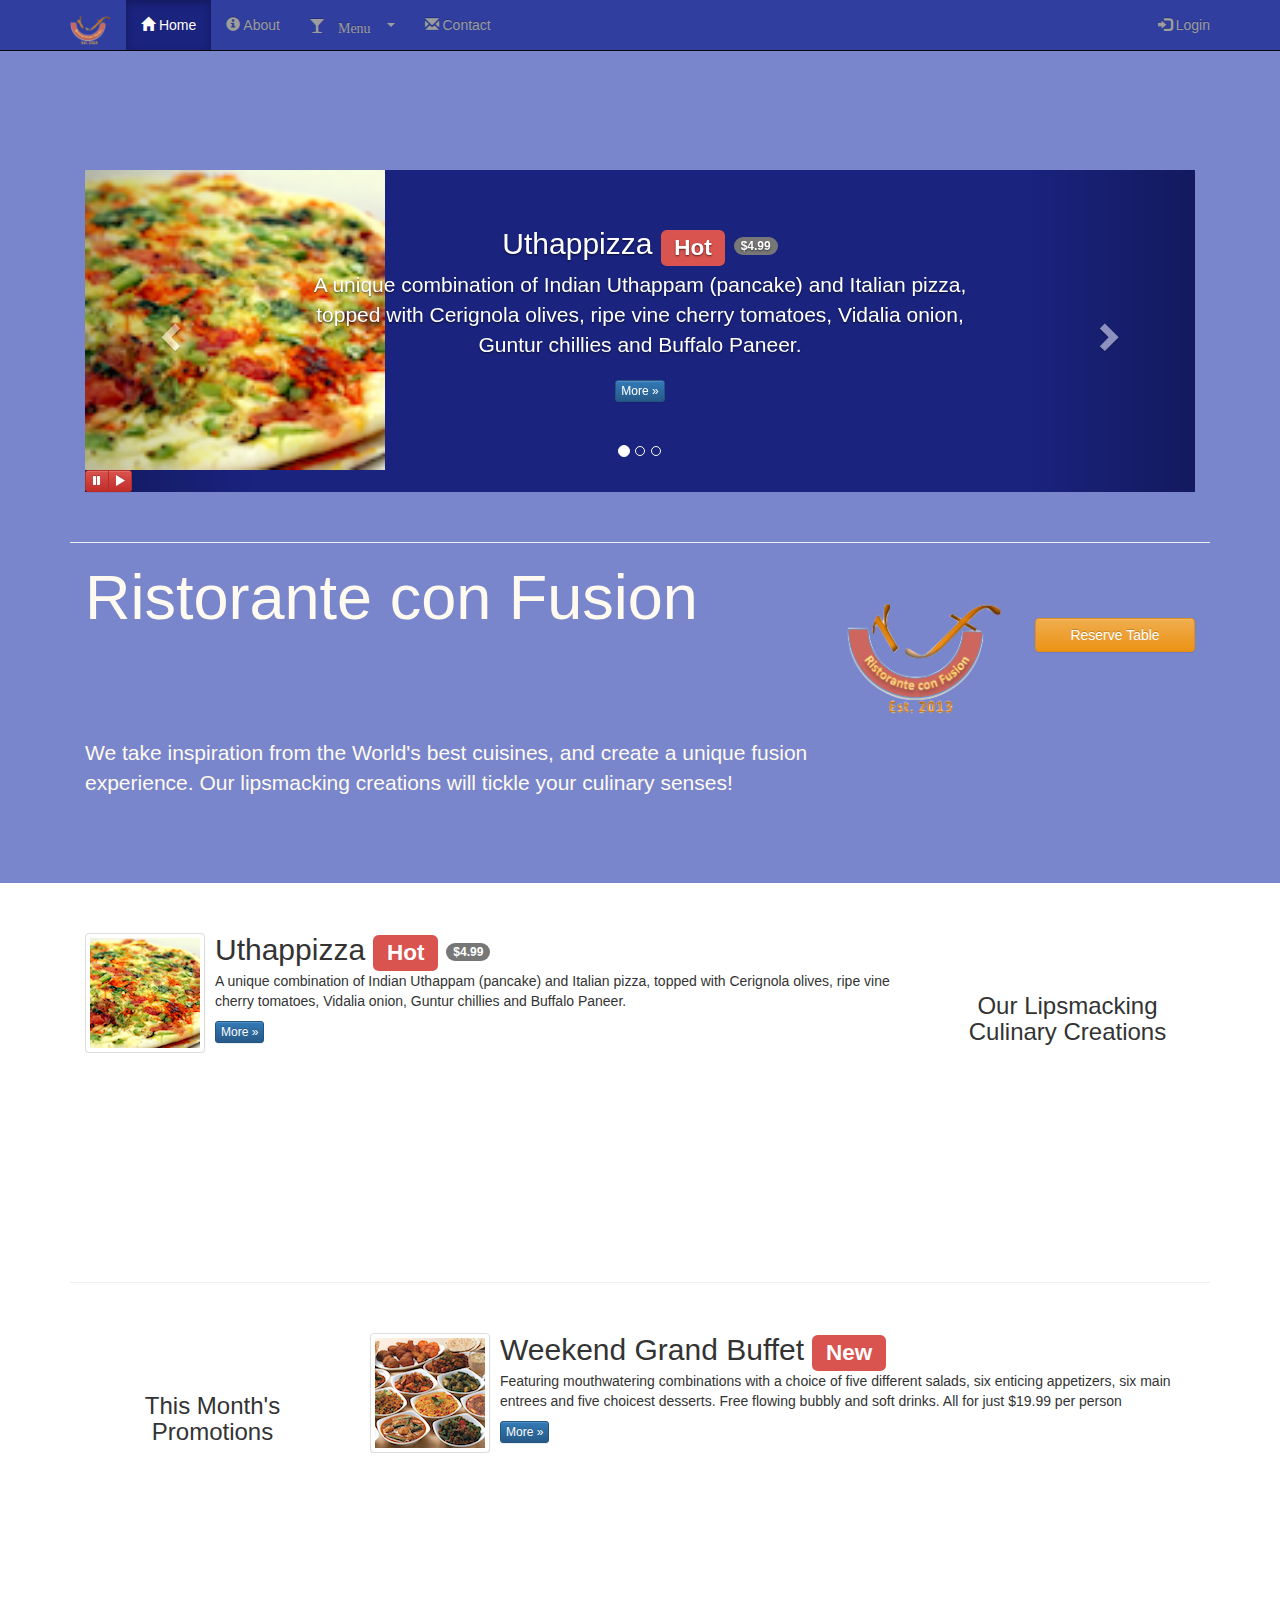
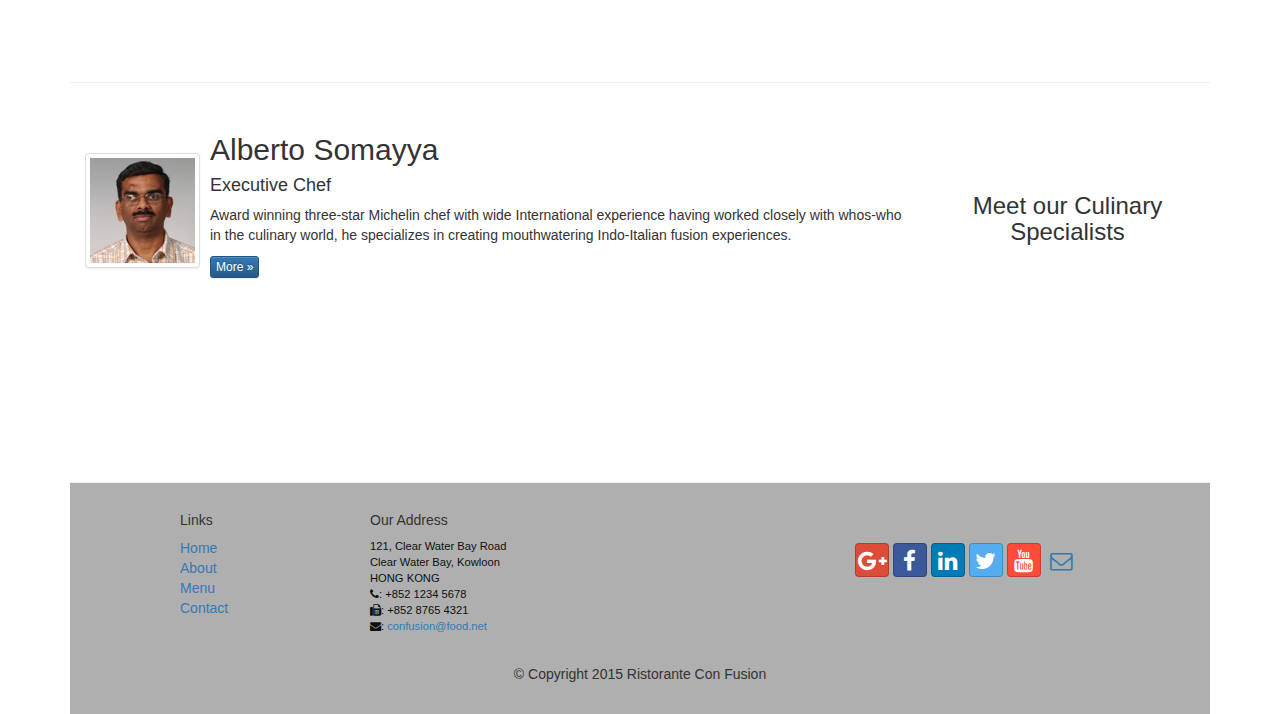
<file: conFusion/index.html>
<!DOCTYPE html>
<html lang="en">

<head>
    <meta charset="utf-8">
    <meta http-equiv="X-UA-Compatible" content="IE=edge">
    <meta name="viewport" content="width=device-width, initial-scale=1">
    <!-- The above 3 meta tags *must* come first in the head; any other head
          content must come *after* these tags -->
    <title>Ristorante Con Fusion</title>

    <!-- Bootstrap -->
    <link href="bower_components/bootstrap/dist/css/bootstrap.min.css" rel="stylesheet">
    <link href="bower_components/bootstrap/dist/css/bootstrap-theme.min.css" rel="stylesheet">
    <link href="bower_components/font-awesome/css/font-awesome.min.css" rel="stylesheet">
    <link href="css/mystyles.css" rel="stylesheet">
    <link href="css/bootstrap-social.css" rel="stylesheet">

    <!-- HTML5 shim and Respond.js for IE8 support of HTML5 elements and media queries -->
    <!-- WARNING: Respond.js doesn't work if you view the page via file:// -->
    <!--[if lt IE 9]>
    <script src="https://oss.maxcdn.com/html5shiv/3.7.2/html5shiv.min.js"></script>
    <script src="https://oss.maxcdn.com/respond/1.4.2/respond.min.js"></script>
    <![endif]-->
</head>

<body>
  <nav class="navbar navbar-inverse navbar-fixed-top" role="navigation">
     <div class="container">

       <div class="navbar-header">
         <button type="button" class="navbar-toggle collapsed" data-toggle="collapse" data-target="#navbar" aria-expanded="false" aria-controls="navbar">
           <span class="sr-only">Toggle navigation</span>
           <span class="icon-bar"></span>
           <span class="icon-bar"></span>
           <span class="icon-bar"></span>
         </button>
         <a class="navbar-brand" href="#"><img src="img/logo.png" height=30 width=41></a>
       </div>

       <div id="navbar" class="navbar-collapse collapse">
         <ul class="nav navbar-nav">
             <li class="active"><a href="#"><span class="glyphicon glyphicon-home"
                         aria-hidden="true"></span> Home</a></li>
             <li><a href="aboutus.html"><span class="glyphicon glyphicon-info-sign"
                  aria-hidden="true"></span> About</a></li>
             <li class="dropdown">
               <a href="#" class="dropdown-toggle glyphicon glyphicon-glass" data-toggle="dropdown"
                role="button" aria-haspopup="true" aria-expanded="false">
                Menu <span class="caret"></span></a>
               <ul class="dropdown-menu">
                   <li><a href="#">Appetizers</a></li>
                   <li><a href="#">Main Courses</a></li>
                   <li><a href="#">Desserts</a></li>
                   <li><a href="#">Drinks</a></li>
                   <li role="separator" class="divider"></li>
                   <li class="dropdown-header">Specials</li>
                   <li><a href="#">Lunch Buffet</a></li>
                   <li><a href="#">Weekend Brunch</a></li>
               </ul>
             </li>
             <li>
               <a href="contactus.html">
                 <span class="glyphicon glyphicon-envelope" aria-hidden="true"></span> Contact
               </a>
             </li>
         </ul>

         <ul class="nav navbar-nav navbar-right">
           <li><a data-toggle="modal" data-target="#loginModal">
             <span class="glyphicon glyphicon-log-in"></span> Login</a>
           </li>
         </ul>

       </div>
     </div>

    </nav>

    <div id="loginModal" class="modal fade" role="dialog">
        <div class="modal-dialog">
        <!-- Modal content-->
        <div class="modal-content">
            <div class="modal-header">
                <button type="button" class="close" data-dismiss="modal">&times;</button>
                <h4 class="modal-title">Login </h4>
            </div>
            <div class="modal-body">
              <form class="form-inline">
                <div class="form-group">
                    <input type="text" class="form-control input-sm" placeholder="Email">
                    <input type="text" class="form-control input-sm" placeholder="Password">
                    <div class="checkbox">
                         <label class="checkbox-inline nav-remember-me">
                             <input type="checkbox">Remember me
                         </label>
                     </div>
                    <button type="submit" class="btn btn-primary">SignIn</button>
                    <button type="button" class="btn btn-default btn-sm"
                      data-dismiss="modal">Cancel</button>
                </div>
              </form>
            </div>
        </div>
        </div>
    </div>


    <header class="jumbotron">

        <!-- Main component for a primary marketing message or call to action -->

        <div class="container">
          <div class="row row-content">
            <div class="col-xs-12">
              <div id="mycarousel" class="carousel slide" data-ride="carousel">

              <!-- Indicators -->
               <ol class="carousel-indicators">
                   <li data-target="#mycarousel" data-slide-to="0" class="active"></li>
                   <li data-target="#mycarousel" data-slide-to="1"></li>
                   <li data-target="#mycarousel" data-slide-to="2"></li>
               </ol>

                <!-- Wrapper for slides -->
                <div class="carousel-inner" role="listbox">
                    <div class="item active">
                        <img class="img-responsive"
                         src="img/uthappizza.png" alt="Uthappizza">
                        <div class="carousel-caption">
                        <h2>Uthappizza  <span class="label label-danger">Hot</span> <span class="badge">$4.99</span></h2>
                        <p>A unique combination of Indian Uthappam (pancake) and
                          Italian pizza, topped with Cerignola olives, ripe vine
                          cherry tomatoes, Vidalia onion, Guntur chillies and
                          Buffalo Paneer.</p>
                        <p><a class="btn btn-primary btn-xs" href="#">More &raquo;</a></p>
                        </div>
                    </div>
                    <div class="item">
                      <img class="media-object img-thumbnail"
                       src="img/buffet.png" alt="buffet">
                        <div class="carousel-caption">
                        <h2>Weekend Grand Buffet <span class="label label-danger label-xs">New</span></h2>
                        <p>Featuring mouthwatering combinations with a choice of five different salads,
                           six enticing appetizers, six main entrees and five choicest desserts. Free
                           flowing bubbly and soft drinks. All for just $19.99 per person
                         </p>
                        <p><a class="btn btn-primary btn-xs" href="#">More &raquo;</a></p>
                        </div>
                    </div>
                    <div class="item">
                      <img class="media-object img-thumbnail"
                       src="img/alberto.png" alt="Alberto Somayya">
                        <div class="carousel-caption">
                          <h4>Executive Chef</h4>
                          <p>Award winning three-star Michelin chef with wide
                           International experience having worked closely with
                           whos-who in the culinary world, he specializes in
                            creating mouthwatering Indo-Italian fusion experiences.
                           </p>
                        </div>
                    </div>
                </div>
                <!-- Controls -->
                 <a class="left carousel-control" href="#mycarousel" role="button" data-slide="prev">
                     <span class="glyphicon glyphicon-chevron-left" aria-hidden="true"></span>
                     <span class="sr-only">Previous</span>
                 </a>
                 <a class="right carousel-control" href="#mycarousel" role="button" data-slide="next">
                     <span class="glyphicon glyphicon-chevron-right" aria-hidden="true"></span>
                     <span class="sr-only">Next</span>
                 </a>
                 <div class="btn-group" id="carouselButtons">
                   <button class="btn btn-danger btn-xs" id="carousel-pause">
                     <span class="glyphicon glyphicon-pause" aria-hidden="true"></span>
                   </button>
                   <button class="btn btn-danger btn-xs" id="carousel-play">
                     <span class="glyphicon glyphicon-play" aria-hidden="true"></span>
                   </button>
                 </div>
              </div>
            </div>
          </div>

            <div class="row row-header">
                <div class="col-xs-12 col-sm-8">
                    <h1>Ristorante con Fusion</h1>
                    <p style="padding:40px;"></p>
                    <p>We take inspiration from the World's best cuisines, and create a unique fusion experience. Our lipsmacking creations will tickle your culinary senses!</p>
                </div>
                <div class="col-xs-12 col-sm-2">
                    <p style="padding:20px;"></p>
                    <img src="img/logo.png" class="img-responsive">
                </div>
                <div class="col-xs-12 col-sm-2">
                    <p style="padding:30px;"></p>
                    <p>
                      <a type="button" class="btn btn-warning btn-block"
                          data-toggle="modal" data-target="#reserveModal">
                        Reserve Table
                      </a>
                    </p>
                </div>
            </div>
        </div>
    </header>

    <div class="container">
        <div class="row row-content">
            <div class="col-xs-12 col-sm-3 col-sm-push-9">
                <p style="padding:20px;"></p>
                <h3 align=center>Our Lipsmacking Culinary Creations</h3>
            </div>
            <div class="col-xs-12 col-sm-9 col-sm-pull-3">
              <div class="media">
                 <div class="media-left media-middle">
                     <a href="#">
                     <img class="media-object img-thumbnail"
                      src="img/uthappizza.png" alt="Uthappizza">
                     </a>
                 </div>
                 <div class="media-body">
                     <h2 class="media-heading">Uthappizza <span class="label label-danger">Hot</span>
                       <span class="badge">$4.99</span>
                     </h2>
                     <p>A unique combination of Indian Uthappam (pancake) and
                       Italian pizza, topped with Cerignola olives, ripe vine
                       cherry tomatoes, Vidalia onion, Guntur chillies and
                       Buffalo Paneer.</p>
                     <p><a class="btn btn-primary btn-xs" href="#">More &raquo;</a></p>
                 </div>
               </div>
            </div>
        </div>


        <div class="row row-content">
            <div class="col-xs-12 col-sm-3">
                <p style="padding:20px;"></p>
                <h3 align=center>This Month's Promotions</h3>
            </div>
            <div class="col-xs-12 col-sm-9">
              <div class="media">
                 <div class="media-left media-middle">
                     <a href="#">
                     <img class="media-object img-thumbnail"
                      src="img/buffet.png" alt="buffet">
                     </a>
                 </div>
                 <div class="media-body">
                     <h2 class="media-heading">Weekend Grand Buffet <span class="label label-danger">New</span>
                     </h2>
                     <p>Featuring mouthwatering combinations with a choice of five different salads,
                        six enticing appetizers, six main entrees and five choicest desserts. Free
                        flowing bubbly and soft drinks. All for just $19.99 per person
                      </p>
                     <p><a class="btn btn-primary btn-xs" href="#">More &raquo;</a></p>
                 </div>
               </div>
            </div>
        </div>

        <div class="row row-content">
            <div class="col-xs-12 col-sm-3 col-sm-push-9">
                <p style="padding:20px;"></p>
                <h3 align=center>Meet our Culinary Specialists</h3>
            </div>
            <div class="col-xs-12 col-sm-9 col-sm-pull-3">
              <div class="media">
                  <div class="media-left media-middle">
                      <a href="#">
                      <img class="media-object img-thumbnail"
                       src="img/alberto.png" alt="Alberto Somayya">
                      </a>
                  </div>
                  <div class="media-body">
                      <h2 class="media-heading">Alberto Somayya</h2>
                      <h4>Executive Chef</h4>
                      <p>Award winning three-star Michelin chef with wide
                       International experience having worked closely with
                       whos-who in the culinary world, he specializes in
                        creating mouthwatering Indo-Italian fusion experiences.
                       </p>
                      <p><a class="btn btn-primary btn-xs" href="#">More &raquo;</a></p>
                  </div>
              </div>
            </div>
        </div>

        <div id="reserveModal" class="modal fade" role="dialog">
            <div class="modal-dialog">
            <!-- Modal content-->
            <div class="modal-content">
                <div class="modal-header">
                    <button type="button" class="close" data-dismiss="modal">&times;</button>
                    <h4 class="modal-title">Reserve </h4>
                </div>
                <div class="modal-body">
                  <form class="form-horizontal" role="form">

                    <div class="form-group">
                      <label class="col-xs-12 col-sm-2 control-label">Number of Guests</label>
                      <div class="col-sm-10 col-xs-12">
                        <div class="row">
                          <div class="col-sm-1 col-xs-1">
                            <input type="radio" name="optionsRadios" id="optionsRadios1" value="option1" checked>1
                          </div>
                          <div class="col-sm-1 col-xs-1">
                            <input type="radio" name="optionsRadios" id="optionsRadios2" value="option2">2
                          </div>
                          <div class="col-sm-1 col-xs-1">
                            <input type="radio" name="optionsRadios" id="optionsRadios3" value="option3">3
                          </div>
                          <div class="col-sm-1 col-xs-1">
                            <input type="radio" name="optionsRadios" id="optionsRadios4" value="option4">4
                          </div>
                          <div class="col-sm-1 col-xs-1">
                            <input type="radio" name="optionsRadios" id="optionsRadios5" value="option5">5
                          </div>
                          <div class="col-sm-1 col-xs-1">
                            <input type="radio" name="optionsRadios" id="optionsRadios6" value="option6">6
                          </div>
                        </div>
                      </div>
                    </div>

                    <div class="form-group">
                      <label class="control-label col-sm-2 col-xs-12">Section</label>
                      <div class="col-sm-10 col-xs-12">
                        <div class="btn-group" data-toggle="buttons">
                          <label class="btn btn-success active">
                            <input type="radio" name="options" id="option1" autocomplete="off" checked>Non Smoking
                          </label>
                          <label class="btn btn-danger">
                            <input type="radio" name="options" id="option2" autocomplete="off">Smoking
                          </label>
                        </div>
                      </div>
                    </div>

                    <div class="form-group">
                        <label class="col-xs-12 col-sm-2 control-label">Date and Time</label>
                        <div class="col-xs-6 col-sm-4">
                          <div class="input-group">
                            <input type="text" class="form-control" placeholder="Date">
                            <span class="input-group-addon">
                              <i class="fa fa-calendar"></i>
                            </span>
                          </div>
                        </div>

                        <div class="col-xs-6 col-sm-4">
                          <div class="input-group">
                            <input type="text" class="form-control" placeholder="Time">
                            <span class="input-group-addon">
                              <i class="fa fa-clock-o"></i>
                            </span>
                          </div>
                      </div>
                    </div>

                    <div class="form-group">
                      <div class="col-sm-offset-2 col-sm-10">
                          <button type="submit" class="btn btn-primary">Reserve</button>
                      </div>
                    </div>

                    <div class="form-group">
                      <div class="alert alert-warning col-sm-offset-1 col-sm-10" role="alert">
                        <button type="button" class="close" data-dismiss="alert" aria-label="Close">
                          <span aria-hidden="true">&times;</span>
                        </button>
                        Warning: Please call <a href="#">us</a> to reserve for more than six guests.
                      </div>
                    </div>

                </form>
                </div>
            </div>
            </div>
        </div>
    </div>

    <footer>
        <div class="container">
            <div class="row row-footer">
                <div class="col-xs-5 col-xs-offset-1 col-sm-2 col-sm-offset-1">
                    <h5>Links</h5>
                    <ul class="list-unstyled">
                        <li><a href="#">Home</a></li>
                        <li><a href="#">About</a></li>
                        <li><a href="#">Menu</a></li>
                        <li><a href="#">Contact</a></li>
                    </ul>
                </div>
                <div class="col-xs-6 col-sm-5">
                    <h5>Our Address</h5>
                    <address>
		              121, Clear Water Bay Road<br>
		              Clear Water Bay, Kowloon<br>
		              HONG KONG<br>
		              <i class="fa fa-phone"></i>: +852 1234 5678<br>
		              <i class="fa fa-fax"></i>: +852 8765 4321<br>
		              <i class="fa fa-envelope"></i>: <a href="mailto:confusion@food.net">confusion@food.net</a>
		           </address>
                </div>
                <div class="col-xs-12 col-sm-4">
                  <div class="nav navbar-nav" style="padding: 40px 10px;">
                      <a class="btn btn-social-icon btn-google-plus" href="http://google.com/+"><i class="fa fa-google-plus"></i></a>
                      <a class="btn btn-social-icon btn-facebook" href="http://www.facebook.com/profile.php?id="><i class="fa fa-facebook"></i></a>
                      <a class="btn btn-social-icon btn-linkedin" href="http://www.linkedin.com/in/"><i class="fa fa-linkedin"></i></a>
                      <a class="btn btn-social-icon btn-twitter" href="http://twitter.com/"><i class="fa fa-twitter"></i></a>
                      <a class="btn btn-social-icon btn-youtube" href="http://youtube.com/"><i class="fa fa-youtube"></i></a>
                      <a class="btn btn-social-icon" href="mailto:"><i class="fa fa-envelope-o"></i></a>
                  </div>
                </div>
                <div class="col-xs-12">
                    <p style="padding:10px;"></p>
                    <p align=center>© Copyright 2015 Ristorante Con Fusion</p>
                </div>
            </div>
        </div>
    </footer>

    <!-- jQuery (necessary for Bootstrap's JavaScript plugins) -->
    <script src="bower_components/jquery/dist/jquery.min.js"></script>
    <!-- Include all compiled plugins (below), or include individual files as needed -->
    <script src="bower_components/bootstrap/dist/js/bootstrap.min.js"></script>
    
    <script>
        $(document).ready(function(){
        $('[data-toggle="tooltip"]').tooltip();
         });
    </script>

    <script>
       $(document).ready(function(){
           $("#mycarousel").carousel( { interval: 2000 } );

           $("#carousel-pause").click(function(){
               $("#mycarousel").carousel('pause');
           });

           $("#carousel-play").click(function(){
               $("#mycarousel").carousel('cycle');
           });
       });
   </script>

</body>

</html>
</file>
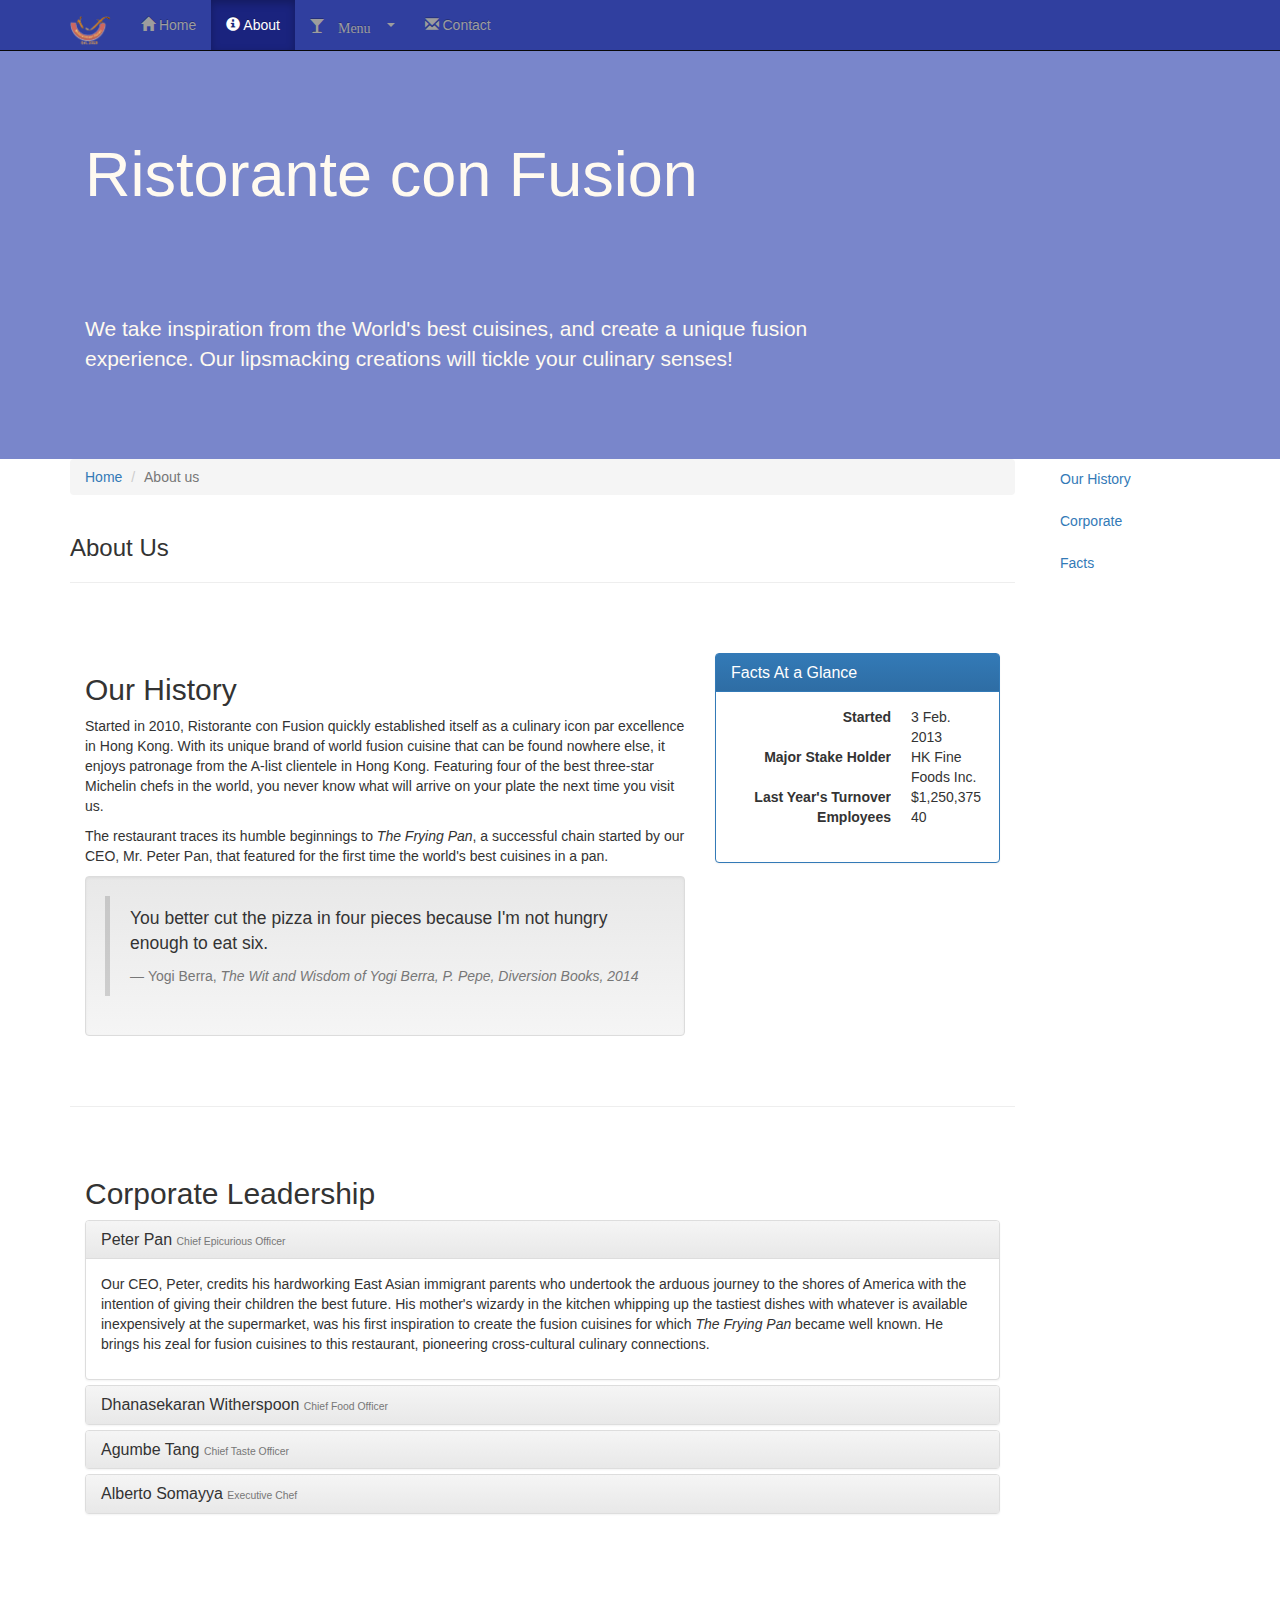
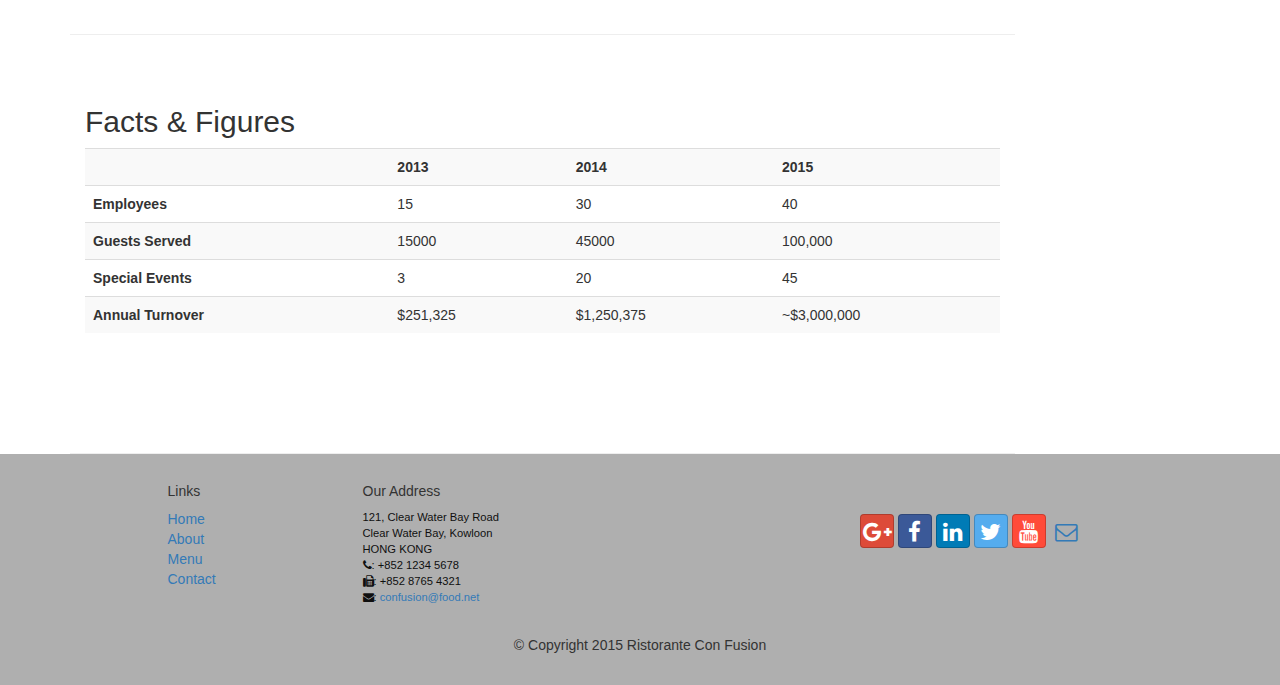
<file: conFusion/aboutus.html>
<!DOCTYPE html>
<html lang="en">

<head>
     <meta charset="utf-8">
    <meta http-equiv="X-UA-Compatible" content="IE=edge">
    <meta name="viewport" content="width=device-width, initial-scale=1">
    <!-- The above 3 meta tags *must* come first in the head; any other head
         content must come *after* these tags -->
    <title>Ristorante Con Fusion: About Us</title>
      <!-- Bootstrap -->
      <link href="bower_components/bootstrap/dist/css/bootstrap.min.css" rel="stylesheet">
      <link href="bower_components/bootstrap/dist/css/bootstrap-theme.min.css" rel="stylesheet">
      <link href="bower_components/font-awesome/css/font-awesome.min.css" rel="stylesheet">
      <link href="css/mystyles.css" rel="stylesheet">
      <link href="css/bootstrap-social.css" rel="stylesheet">

    <!-- HTML5 shim and Respond.js for IE8 support of HTML5 elements and media queries -->
    <!-- WARNING: Respond.js doesn't work if you view the page via file:// -->
    <!--[if lt IE 9]>
      <script src="https://oss.maxcdn.com/html5shiv/3.7.2/html5shiv.min.js"></script>
      <script src="https://oss.maxcdn.com/respond/1.4.2/respond.min.js"></script>
    <![endif]-->
</head>

<body data-spy="scroll" data-target="#myScrollspy" data-offset="200">
    <nav class="navbar navbar-inverse navbar-fixed-top" role="navigation">
        <div class="container">
            <div class="navbar-header">
                <button type="button" class="navbar-toggle collapsed" data-toggle="collapse" data-target="#navbar" aria-expanded="false" aria-controls="navbar">
                    <span class="sr-only">Toggle navigation</span>
                    <span class="icon-bar"></span>
                    <span class="icon-bar"></span>
                    <span class="icon-bar"></span>
                </button>
                <a class="navbar-brand" href="#"><img src="img/logo.png" height=30 width=41></a>
            </div>
            <div id="navbar" class="navbar-collapse collapse">
                <ul class="nav navbar-nav">
                    <li><a href="index.html"><span class="glyphicon glyphicon-home"
                         aria-hidden="true"></span> Home</a></li>
                    <li class="active"><a href="#"><span class="glyphicon glyphicon-info-sign"
                         aria-hidden="true"></span> About</a></li>
                    <li class="dropdown">
                        <a href="#" class="dropdown-toggle glyphicon glyphicon-glass" data-toggle="dropdown"
                         role="button" aria-haspopup="true" aria-expanded="false">
                         Menu <span class="caret"></span></a>
                        <ul class="dropdown-menu">
                            <li><a href="#">Appetizers</a></li>
                            <li><a href="#">Main Courses</a></li>
                            <li><a href="#">Desserts</a></li>
                            <li><a href="#">Drinks</a></li>
                            <li role="separator" class="divider"></li>
                            <li class="dropdown-header">Specials</li>
                            <li><a href="#">Lunch Buffet</a></li>
                            <li><a href="#">Weekend Brunch</a></li>
                        </ul>
                    </li>
                    <li>
                      <a href="contactus.html">
                        <span class="glyphicon glyphicon-envelope" aria-hidden="true"></span> Contact
                      </a>
                    </li>
                </ul>
            </div>
        </div>
    </nav>
    <header class="jumbotron">

        <!-- Main component for a primary marketing message or call to action -->

        <div class="container">
            <div class="row row-header">
                <div class="col-xs-12 col-sm-8">
                    <h1>Ristorante con Fusion</h1>
                    <p style="padding:40px;"></p>
                    <p>We take inspiration from the World's best cuisines, and create a unique fusion experience. Our lipsmacking creations will tickle your culinary senses!</p>
                </div>
                <div class="col-xs-12 col-sm-4">
                </div>
            </div>
        </div>
    </header>

    <div class="container">
      <div class="row">
        <div class="col-xs-12 col-sm-10">
        <div class="row">
            <div class="col-xs-12">
              <ol class="breadcrumb">
                <li><a href="index.html">Home</a></li>
                <li class="active">About us</li>
              </ol>
            </div>
            <div class="col-xs-12 col-sm-12">
               <h3>About Us</h3>
               <hr>
            </div>
        </div>

        <div id="history" class="row row-content">
            <div class="col-xs-12 col-sm-6 col-lg-8">
                <h2>Our History</h2>
                <p>Started in 2010, Ristorante con Fusion quickly established itself as a culinary icon par excellence in Hong Kong. With its unique brand of world fusion cuisine that can be found nowhere else, it enjoys patronage from the A-list clientele in Hong Kong.  Featuring four of the best three-star Michelin chefs in the world, you never know what will arrive on your plate the next time you visit us.</p>
                <p>The restaurant traces its humble beginnings to <em>The Frying Pan</em>, a successful chain started by our CEO, Mr. Peter Pan, that featured for the first time the world's best cuisines in a pan.</p>

                <div class="well">
                     <blockquote>
                         <p>You better cut the pizza in four pieces because
                             I'm not hungry enough to eat six.</p>
                         <footer>Yogi Berra,
                           <cite>The Wit and Wisdom of Yogi Berra,
                             P. Pepe, Diversion Books, 2014</cite>
                         </footer>
                     </blockquote>
                 </div>
            </div>
            <div class="col-xs-12 col-sm-6 col-lg-4">
              <div class="panel panel-primary">
                 <div class="panel-heading">
                     <h3 class="panel-title">Facts At a Glance</h3>
                 </div>
                 <div class="panel-body">
                     <dl class="dl-horizontal">
                         <dt>Started</dt>
                         <dd>3 Feb. 2013</dd>
                         <dt>Major Stake Holder</dt>
                         <dd>HK Fine Foods Inc.</dd>
                         <dt>Last Year's Turnover</dt>
                         <dd>$1,250,375</dd>
                         <dt>Employees</dt>
                         <dd>40</dd>
                      </dl>
                 </div>
               </div>



            </div>
        </div>


        <div id="corporate" class="row row-content">
            <div class="col-xs-12 col-sm-12">
                <h2>Corporate Leadership</h2>
                <div class="panel-group" id="accordion"
                      role="tablist" aria-multiselectable="true">

                      <div class="panel panel-default">
                       <div class="panel-heading" role="tab" id="headingPeter">
                           <h3 class="panel-title">
                               <a role="button" data-toggle="collapse"
                                    data-parent="#accordion" href="#peter"
                                    aria-expanded="true" aria-controls="peter">
                                   Peter Pan <small>Chief Epicurious Officer</small></a>
                           </h3>
                       </div>
                       <div role="tabpanel" class="panel-collapse collapse in"
                            id="peter"    aria-labelledby="headingPeter">
                           <div class="panel-body">
                               <p>Our CEO, Peter, credits his hardworking East Asian immigrant
                                 parents who undertook the arduous journey to the shores of America
                                 with the intention of giving their children the best future. His
                                 mother's wizardy in the kitchen whipping up the tastiest dishes with whatever
                                 is available inexpensively at the supermarket, was his first inspiration to
                                 create the fusion cuisines for which <em>The Frying Pan</em> became well known.
                                 He brings his zeal for fusion cuisines to this restaurant, pioneering cross-cultural
                                 culinary connections.
                               </p>
                           </div>
                       </div>
                   </div>
                   <div class="panel panel-default">
                       <div class="panel-heading" role="tab" id="headingDanny">
                           <h3 class="panel-title">
                               <a class="collapsed" role="button" data-toggle="collapse"
                                    data-parent="#accordion" href="#danny"
                                    aria-expanded="false" aria-controls="danny">
                                   Dhanasekaran Witherspoon <small>Chief Food Officer</small></a>
                           </h3>
                       </div>
                       <div role="tabpanel" class="panel-collapse collapse"
                            id="danny"    aria-labelledby="headingDanny">
                           <div class="panel-body">
                               <p>Our CFO, Danny, as he is affectionately referred to by his colleagues,
                                 comes from a long established family tradition in farming and produce. His
                                 experiences growing up on a farm in the Australian outback gave him great
                                 appreciation for varieties of food sources. As he puts it in his own words,
                                 <em>Everything that runs, wins, and everything that stays, pays!</em>
                               </p>
                           </div>
                       </div>
                   </div>
                   <div class="panel panel-default">
                       <div class="panel-heading" role="tab" id="headingAgumbe">
                           <h3 class="panel-title">
                               <a class="collapsed" role="button" data-toggle="collapse"
                                    data-parent="#accordion" href="#agumbe"
                                    aria-expanded="false" aria-controls="agumbe">
                                   Agumbe Tang <small>Chief Taste Officer</small></a>
                           </h3>
                       </div>
                       <div role="tabpanel" class="panel-collapse collapse"
                            id="agumbe"    aria-labelledby="headingAgumbe">
                           <div class="panel-body">
                               <p>
                                 Blessed with the most discerning gustatory sense, Agumbe, our CFO, personally
                                 ensures that every dish that we serve meets his exacting tastes. Our chefs
                                 dread the tongue lashing that ensues if their dish does not meet his exacting
                                 standards. He lives by his motto, <em>You click only if you survive my lick.</em>
                               </p>
                           </div>
                       </div>
                   </div>
                   <div class="panel panel-default">
                       <div class="panel-heading" role="tab" id="headingAlberto">
                           <h3 class="panel-title">
                               <a class="collapsed" role="button" data-toggle="collapse"
                                    data-parent="#accordion" href="#alberto"
                                    aria-expanded="false" aria-controls="alberto">
                                   Alberto Somayya <small>Executive Chef</small></a>
                           </h3>
                       </div>
                       <div role="tabpanel" class="panel-collapse collapse"
                            id="alberto"    aria-labelledby="headingAlberto">
                           <div class="panel-body">
                             <p>Award winning three-star Michelin chef with wide International
                               experience having worked closely with whos-who in the culinary world,
                               he specializes in creating mouthwatering Indo-Italian fusion experiences.
                               He says, <em>Put together the cuisines from the two craziest cultures, and
                                 you get a winning hit! Amma Mia!</em>
                               </p>
                           </div>
                       </div>
                   </div>
                </div>
            </div>
             <div class="col-xs-12 col-sm-12">
                <p style="padding:20px;"></p>
            </div>
       </div>

       <div id="facts" class="row row-content">
            <div class="col-xs-12 col-sm-12">
                <h2>Facts &amp; Figures</h2>
                <div class="table-responsive">
                  <table class="table table-striped">
                     <tr>
                         <td>&nbsp;</td>
                         <th>2013</th>
                         <th>2014</th>
                         <th>2015</th>
                     </tr>
                     <tr>
                         <th>Employees</th>
                         <td>15</td>
                         <td>30</td>
                         <td>40</td>
                     </tr>
                     <tr>
                         <th>Guests Served</th>
                         <td>15000</td>
                         <td>45000</td>
                         <td>100,000</td>
                     </tr>
                     <tr>
                         <th>Special Events</th>
                         <td>3</td>
                         <td>20</td>
                         <td>45</td>
                     </tr>
                     <tr>
                         <th>Annual Turnover</th>
                         <td>$251,325</td>
                         <td>$1,250,375</td>
                         <td>~$3,000,000</td>
                     </tr>
                   </table>
               </div>
            </div>
             <div class="col-xs-12 col-sm-3">
                <p style="padding:20px;"></p>
            </div>
       </div>

     </div>
     <nav class="hidden-xs col-sm-2" id="myScrollspy">
            <ul class="nav nav-pills nav-stacked" data-spy="affix" data-offset-top="400">
                <li><a href="#history">Our History</a></li>
                <li><a href="#corporate">Corporate</a></li>
                <li><a href="#facts">Facts</a></li>
            </ul>
      </nav>
   </div>
    </div>

    <footer class="row-footer">
        <div class="container">
            <div class="row">
                <div class="col-xs-5 col-xs-offset-1 col-sm-2 col-sm-offset-1">
                    <h5>Links</h5>
                    <ul class="list-unstyled">
                        <li><a href="#">Home</a></li>
                        <li><a href="#">About</a></li>
                        <li><a href="#">Menu</a></li>
                        <li><a href="#">Contact</a></li>
                    </ul>
                </div>
                <div class="col-xs-6 col-sm-5">
                    <h5>Our Address</h5>
                    <address>
		              121, Clear Water Bay Road<br>
		              Clear Water Bay, Kowloon<br>
		              HONG KONG<br>
		              <i class="fa fa-phone"></i>: +852 1234 5678<br>
		              <i class="fa fa-fax"></i>: +852 8765 4321<br>
		              <i class="fa fa-envelope"></i>:
                        <a href="mailto:confusion@food.net">confusion@food.net</a>
		           </address>
                </div>
                <div class="col-xs-12 col-sm-4">
                    <div class="nav navbar-nav" style="padding: 40px 10px;">
                        <a class="btn btn-social-icon btn-google-plus" href="http://google.com/+"><i class="fa fa-google-plus"></i></a>
                        <a class="btn btn-social-icon btn-facebook" href="http://www.facebook.com/profile.php?id="><i class="fa fa-facebook"></i></a>
                        <a class="btn btn-social-icon btn-linkedin" href="http://www.linkedin.com/in/"><i class="fa fa-linkedin"></i></a>
                        <a class="btn btn-social-icon btn-twitter" href="http://twitter.com/"><i class="fa fa-twitter"></i></a>
                        <a class="btn btn-social-icon btn-youtube" href="http://youtube.com/"><i class="fa fa-youtube"></i></a>
                        <a class="btn btn-social-icon" href="mailto:"><i class="fa fa-envelope-o"></i></a>
                    </div>
                </div>
                <div class="col-xs-12">
                    <p style="padding:10px;"></p>
                    <p align=center>© Copyright 2015 Ristorante Con Fusion</p>
                </div>
            </div>
        </div>
    </footer>

    <!-- jQuery (necessary for Bootstrap's JavaScript plugins) -->
    <script src="bower_components/jquery/dist/jquery.min.js"></script>
    <!-- Include all compiled plugins (below), or include individual files as needed -->
    <script src="bower_components/bootstrap/dist/js/bootstrap.min.js"></script>

</body>

</html>
</file>
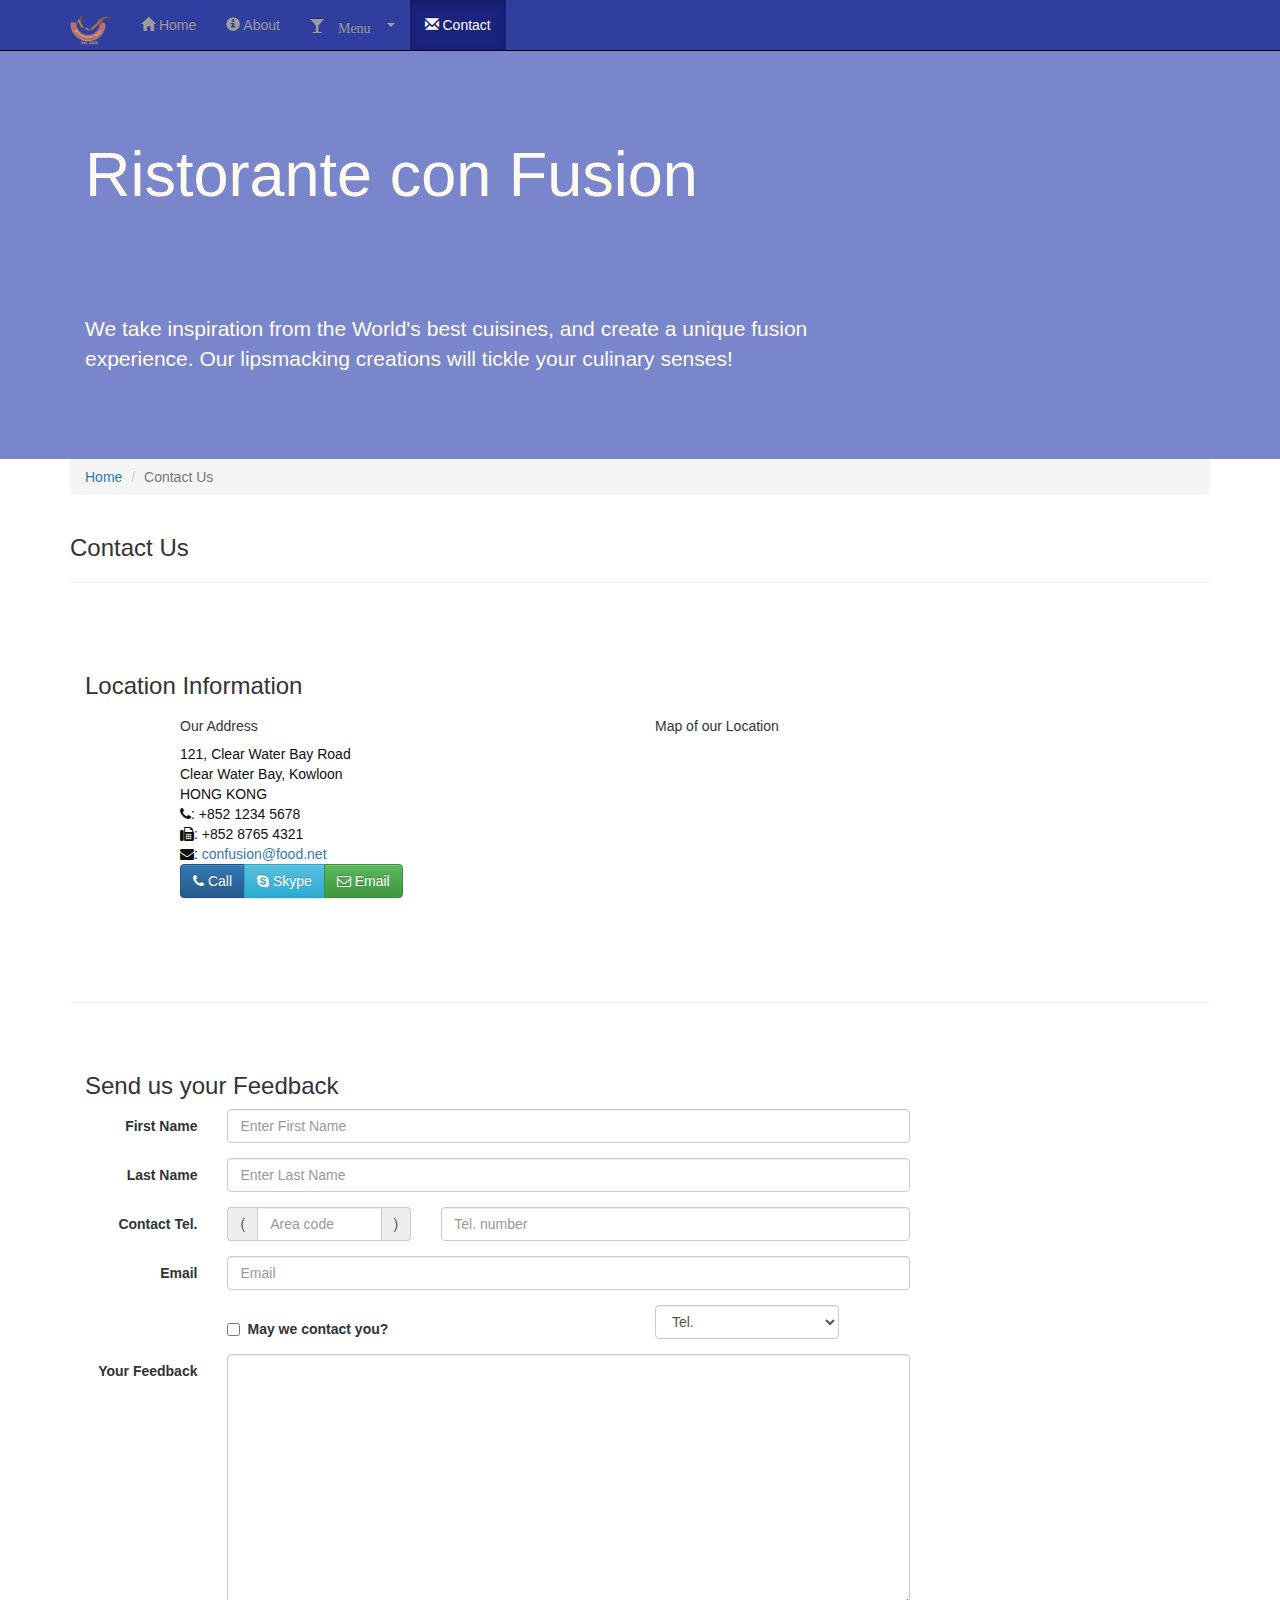
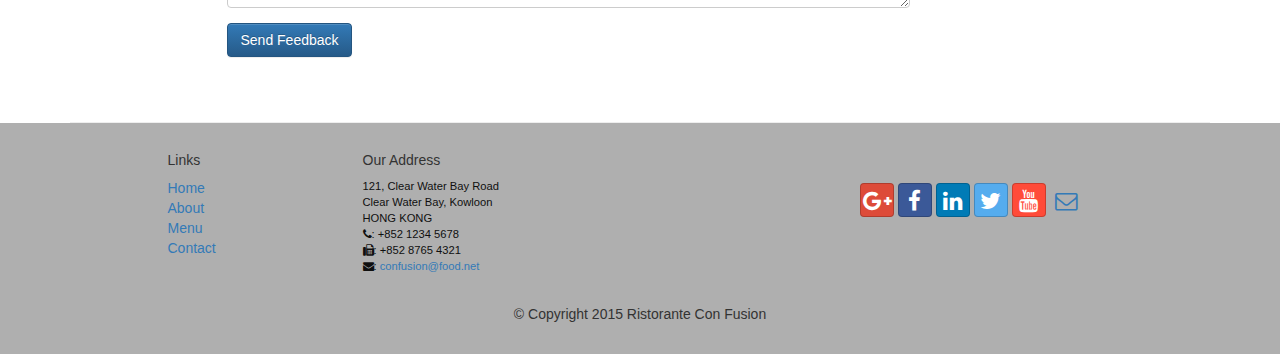
<file: conFusion/contactus.html>
<!DOCTYPE html>
<html lang="en">

<head>
     <meta charset="utf-8">
    <meta http-equiv="X-UA-Compatible" content="IE=edge">
    <meta name="viewport" content="width=device-width, initial-scale=1">
    <!-- The above 3 meta tags *must* come first in the head; any other head
         content must come *after* these tags -->
    <title>Ristorante Con Fusion: About Us</title>
    <!-- Bootstrap -->
    <link href="bower_components/bootstrap/dist/css/bootstrap.min.css" rel="stylesheet">
    <link href="bower_components/bootstrap/dist/css/bootstrap-theme.min.css" rel="stylesheet">
    <link href="bower_components/font-awesome/css/font-awesome.min.css" rel="stylesheet">
    <link href="css/mystyles.css" rel="stylesheet">
    <link href="css/bootstrap-social.css" rel="stylesheet">

    <!-- HTML5 shim and Respond.js for IE8 support of HTML5 elements and media queries -->
    <!-- WARNING: Respond.js doesn't work if you view the page via file:// -->
    <!--[if lt IE 9]>
      <script src="https://oss.maxcdn.com/html5shiv/3.7.2/html5shiv.min.js"></script>
      <script src="https://oss.maxcdn.com/respond/1.4.2/respond.min.js"></script>
    <![endif]-->
</head>

<body>
    <nav class="navbar navbar-inverse navbar-fixed-top" role="navigation">
        <div class="container">
            <div class="navbar-header">
                <button type="button" class="navbar-toggle collapsed" data-toggle="collapse" data-target="#navbar" aria-expanded="false" aria-controls="navbar">
                    <span class="sr-only">Toggle navigation</span>
                    <span class="icon-bar"></span>
                    <span class="icon-bar"></span>
                    <span class="icon-bar"></span>
                </button>
                <a class="navbar-brand" href="#"><img src="img/logo.png" height=30 width=41></a>
            </div>
            <div id="navbar" class="navbar-collapse collapse">
                <ul class="nav navbar-nav">
                    <li><a href="index.html"><span class="glyphicon glyphicon-home"
                         aria-hidden="true"></span> Home</a></li>
                    <li><a href="aboutus.html">
                        <span class="glyphicon glyphicon-info-sign"
                         aria-hidden="true"></span> About</a></li>
                    <li class="dropdown">
                        <a href="#" class="dropdown-toggle glyphicon glyphicon-glass" data-toggle="dropdown"
                         role="button" aria-haspopup="true" aria-expanded="false">
                         Menu <span class="caret"></span></a>
                        <ul class="dropdown-menu">
                            <li><a href="#">Appetizers</a></li>
                            <li><a href="#">Main Courses</a></li>
                            <li><a href="#">Desserts</a></li>
                            <li><a href="#">Drinks</a></li>
                            <li role="separator" class="divider"></li>
                            <li class="dropdown-header">Specials</li>
                            <li><a href="#">Lunch Buffet</a></li>
                            <li><a href="#">Weekend Brunch</a></li>
                        </ul>
                    </li>
                    <li class="active">
                      <a href="contactus.html">
                        <span class="glyphicon glyphicon-envelope" aria-hidden="true"></span> Contact
                      </a>
                    </li>
                </ul>
            </div>
        </div>
    </nav>
    <header class="jumbotron">

        <!-- Main component for a primary marketing message or call to action -->

        <div class="container">
            <div class="row row-header">
                <div class="col-xs-12 col-sm-8">
                    <h1>Ristorante con Fusion</h1>
                    <p style="padding:40px;"></p>
                    <p>We take inspiration from the World's best cuisines, and create a unique fusion experience. Our lipsmacking creations will tickle your culinary senses!</p>
                </div>
                <div class="col-xs-12 col-sm-4">
                </div>
            </div>
        </div>
    </header>

    <div class="container">
        <div class="row">
            <div class="col-xs-12">
               <ul class="breadcrumb">
                   <li><a href="index.html">Home</a></li>
                   <li class="active">Contact Us</li>
               </ul>
            </div>
            <div class="col-xs-12">
               <h3>Contact Us</h3>
               <hr>
            </div>
        </div>

        <div class="row row-content">
           <div class="col-xs-12">
              <h3>Location Information</h3>
           </div>
            <div class="col-xs-12 col-sm-4 col-sm-offset-1">
                   <h5>Our Address</h5>
                    <address style="font-size: 100%">
		              121, Clear Water Bay Road<br>
		              Clear Water Bay, Kowloon<br>
		              HONG KONG<br>
		              <i class="fa fa-phone"></i>: +852 1234 5678<br>
		              <i class="fa fa-fax"></i>: +852 8765 4321<br>
		              <i class="fa fa-envelope"></i>:
                        <a href="mailto:confusion@food.net">confusion@food.net</a>
		           </address>
            </div>
            <div class="col-xs-12 col-sm-6 col-sm-offset-1">
                <h5>Map of our Location</h5>
            </div>
            <div class="col-xs-12 col-sm-11 col-sm-offset-1">
              <div class="btn-group" role="group" aria-label="...">
                  <a type="button" class="btn btn-primary" href="tel:+85212345678"><i class="fa fa-phone"></i> Call</a>
                  <a type="button" class="btn btn-info"><i class="fa fa-skype"></i> Skype</a>
                  <a type="button" class="btn btn-success" href="mailto:confusion@food.net"><i class="fa fa-envelope-o"></i> Email</a>
              </div>
            </div>
        </div>

        <div class="row row-content">
           <div class="col-xs-12">
              <h3>Send us your Feedback</h3>
           </div>
            <div class="col-xs-12 col-sm-9">
              <form class="form-horizontal" role="form">
                  <div class="form-group">
                      <label for="firstname" class="col-sm-2 control-label">First Name</label>                        <div class="col-sm-10">
                      <input type="text" class="form-control" id="firstname" name="firstname" placeholder="Enter First Name">
                      </div>
                  </div>
                  <div class="form-group">
                      <label for="lastname" class="col-sm-2 control-label">Last Name</label>
                      <div class="col-sm-10">
                          <input type="text" class="form-control" id="lastname" name="lastname" placeholder="Enter Last Name">
                      </div>
                  </div>

                  <div class="form-group">
                      <label for="telnum" class="col-xs-12 col-sm-2 control-label">Contact Tel.</label>
                      <div class="col-xs-5 col-sm-4 col-md-3">
                          <div class="input-group">
                              <div class="input-group-addon">(</div>
                                  <input type="tel" class="form-control" id="areacode" name="areacode" placeholder="Area code">
                              <div class="input-group-addon">)</div>
                          </div>
                      </div>
                      <div class="col-xs-7 col-sm-6 col-md-7">
                                  <input type="tel" class="form-control" id="telnum" name="telnum" placeholder="Tel. number">
                      </div>
                  </div>
                  <div class="form-group">
                      <label for="emailid" class="col-sm-2 control-label">Email</label>
                      <div class="col-sm-10">
                          <input type="email" class="form-control" id="emailid" name="emailid" placeholder="Email">
                      </div>
                  </div>

                  <div class="form-group">
                     <div class="checkbox col-sm-5 col-sm-offset-2">
                          <label class="checkbox-inline">
                              <input type="checkbox" name="approve" value="">
                              <strong>May we contact you?</strong>
                          </label>
                      </div>
                      <div class="col-sm-3 col-sm-offset-1">
                          <select class="form-control">
                              <option>Tel.</option>
                              <option>Email</option>
                          </select>
                      </div>
                  </div>

                  <div class="form-group">
                      <label for="feedback" class="col-sm-2 control-label">Your Feedback</label>
                      <div class="col-sm-10">
                          <textarea class="form-control" id="feedback" name="feedback" rows="12"></textarea>
                      </div>
                  </div>

                  <div class="form-group">
                      <div class="col-sm-offset-2 col-sm-10">
                          <button type="submit" class="btn btn-primary">Send Feedback</button>
                      </div>
                  </div>

              </form>
            </div>
             <div class="col-xs-12 col-sm-3">
                <p style="padding:20px;"></p>
            </div>
       </div>

    </div>

    <footer class="row-footer">
        <div class="container">
            <div class="row">
                <div class="col-xs-5 col-xs-offset-1 col-sm-2 col-sm-offset-1">
                    <h5>Links</h5>
                    <ul class="list-unstyled">
                        <li><a href="#">Home</a></li>
                        <li><a href="#">About</a></li>
                        <li><a href="#">Menu</a></li>
                        <li><a href="#">Contact</a></li>
                    </ul>
                </div>
                <div class="col-xs-6 col-sm-5">
                    <h5>Our Address</h5>
                    <address>
		              121, Clear Water Bay Road<br>
		              Clear Water Bay, Kowloon<br>
		              HONG KONG<br>
		              <i class="fa fa-phone"></i>: +852 1234 5678<br>
		              <i class="fa fa-fax"></i>: +852 8765 4321<br>
		              <i class="fa fa-envelope"></i>:
                        <a href="mailto:confusion@food.net">confusion@food.net</a>
		           </address>
                </div>
                <div class="col-xs-12 col-sm-4">
                    <div class="nav navbar-nav" style="padding: 40px 10px;">
                        <a class="btn btn-social-icon btn-google-plus" href="http://google.com/+"><i class="fa fa-google-plus"></i></a>
                        <a class="btn btn-social-icon btn-facebook" href="http://www.facebook.com/profile.php?id="><i class="fa fa-facebook"></i></a>
                        <a class="btn btn-social-icon btn-linkedin" href="http://www.linkedin.com/in/"><i class="fa fa-linkedin"></i></a>
                        <a class="btn btn-social-icon btn-twitter" href="http://twitter.com/"><i class="fa fa-twitter"></i></a>
                        <a class="btn btn-social-icon btn-youtube" href="http://youtube.com/"><i class="fa fa-youtube"></i></a>
                        <a class="btn btn-social-icon" href="mailto:"><i class="fa fa-envelope-o"></i></a>
                    </div>
                </div>
                <div class="col-xs-12">
                    <p style="padding:10px;"></p>
                    <p align=center>© Copyright 2015 Ristorante Con Fusion</p>
                </div>
            </div>
        </div>
    </footer>

    <!-- jQuery (necessary for Bootstrap's JavaScript plugins) -->
    <script src="bower_components/jquery/dist/jquery.min.js"></script>
    <!-- Include all compiled plugins (below), or include individual files as needed -->
    <script src="bower_components/bootstrap/dist/js/bootstrap.min.js"></script>
    
</body>

</html>
</file>
<file: conFusion/css/mystyles.css>
.row-header{
    margin:0px auto;
    padding:0px auto;
}

.row-content {
    margin:0px auto;
    padding: 50px 0px 50px 0px;
    border-bottom: 1px ridge;
    min-height:400px;
}

.row-footer{
    background-color: #AfAfAf;
    margin:0px auto;
    padding: 20px 0px 20px 0px;
}

.jumbotron {
    padding:70px 30px 70px 30px;
    margin:0px auto;
    background: #7986CB ;
    color:floralwhite;
}

address{
    font-size:80%;
    margin:0px;
    color:#0f0f0f;
}

body{
    padding:50px 0px 0px 0px;
    z-index:0;
}

.navbar-inverse {
     background: #303F9F;
}

.navbar-inverse .navbar-nav > .active > a,
.navbar-inverse .navbar-nav > .active > a:hover,
.navbar-inverse .navbar-nav > .active > a:focus {
    color: #fff;
    background: #1A237E;
}

.navbar-inverse .navbar-nav > .open > a,
 .navbar-inverse .navbar-nav > .open > a:hover,
 .navbar-inverse .navbar-nav > .open > a:focus {
    color: #fff;
    background: #1A237E;
}

.navbar-inverse .navbar-nav .open .dropdown-menu> li> a,
.navbar-inverse .navbar-nav .open .dropdown-menu {
    background-color: #303F9F;
    color:#eeeeee;
}

.navbar-inverse .navbar-nav .open .dropdown-menu> li> a:hover {
    color:#000000;
}

.tab-content {
    border-left: 1px solid #ddd;
    border-right: 1px solid #ddd;
    border-bottom: 1px solid #ddd;
    padding: 10px;
}

.affix {
    top:100px;
}

.btn{
    white-space:normal !important;
    word-wrap:break-word;
}

.carousel {
    background:#1A237E;
}
.carousel .item {
  height: 300px;
}
.item img {
    position: absolute;
    top: 0;
    left: 0;
    min-height: 300px;
}
</file>
